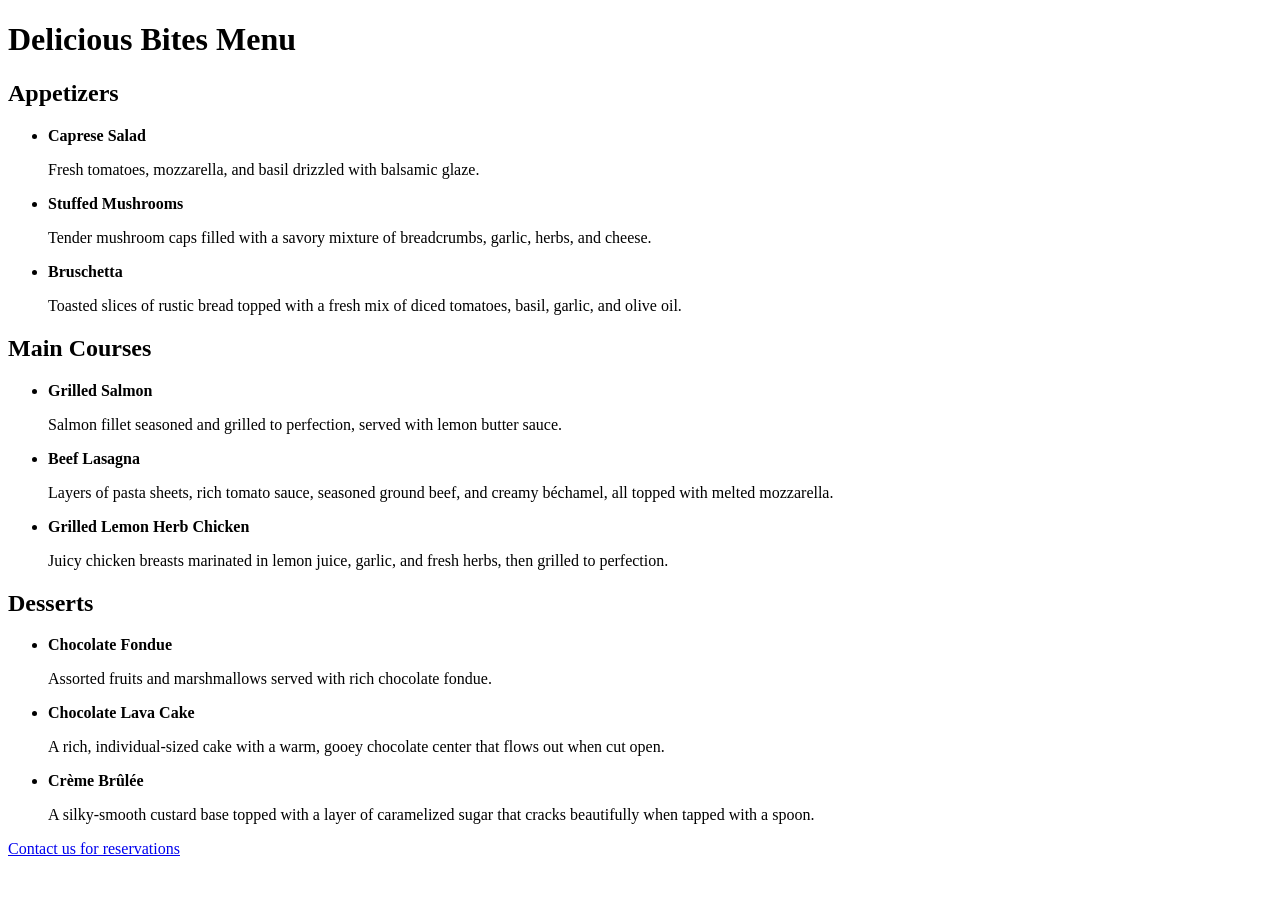
<file: Delicious Bites Menu.html>
<!doctype html>

<html lang="en">
  <head>
    <meta charset="UTF-8" />

    <meta name="viewport" content="width=device-width, initial-scale=1.0" />

    <title>Delicious Bites Menu</title>
  </head>

  <body>
    <h1>Delicious Bites Menu</h1>

    <h2>Appetizers</h2>

    <ul>
      <li>
        <strong>Caprese Salad</strong>

        <p>
          Fresh tomatoes, mozzarella, and basil drizzled with balsamic glaze.
        </p>
      </li>

      <li>
        <strong>Stuffed Mushrooms</strong>

        <p>
          Tender mushroom caps filled with a savory mixture of breadcrumbs,
          garlic, herbs, and cheese.
        </p>
      </li>
      <li>
        <strong>Bruschetta</strong>

        <p>
          Toasted slices of rustic bread topped with a fresh mix of diced
          tomatoes, basil, garlic, and olive oil.
        </p>
      </li>
    </ul>

    <h2>Main Courses</h2>

    <ul>
      <li>
        <strong>Grilled Salmon</strong>

        <p>
          Salmon fillet seasoned and grilled to perfection, served with lemon
          butter sauce.
        </p>
      </li>

      <li>
        <strong>Beef Lasagna</strong>

        <p>
          Layers of pasta sheets, rich tomato sauce, seasoned ground beef, and
          creamy béchamel, all topped with melted mozzarella.
        </p>
      </li>

      <li>
        <strong>Grilled Lemon Herb Chicken</strong>

        <p>
          Juicy chicken breasts marinated in lemon juice, garlic, and fresh
          herbs, then grilled to perfection.
        </p>
      </li>
    </ul>

    <h2>Desserts</h2>

    <ul>
      <li>
        <strong>Chocolate Fondue</strong>

        <p>
          Assorted fruits and marshmallows served with rich chocolate fondue.
        </p>
      </li>

      <li>
        <strong>Chocolate Lava Cake</strong>

        <p>
          A rich, individual-sized cake with a warm, gooey chocolate center that
          flows out when cut open.
        </p>
      </li>

      <li>
        <strong>Crème Brûlée</strong>

        <p>
          A silky-smooth custard base topped with a layer of caramelized sugar
          that cracks beautifully when tapped with a spoon.
        </p>
      </li>
    </ul>

    <p><a href="contact.html">Contact us for reservations</a></p>
  </body>
</html>
</file>
